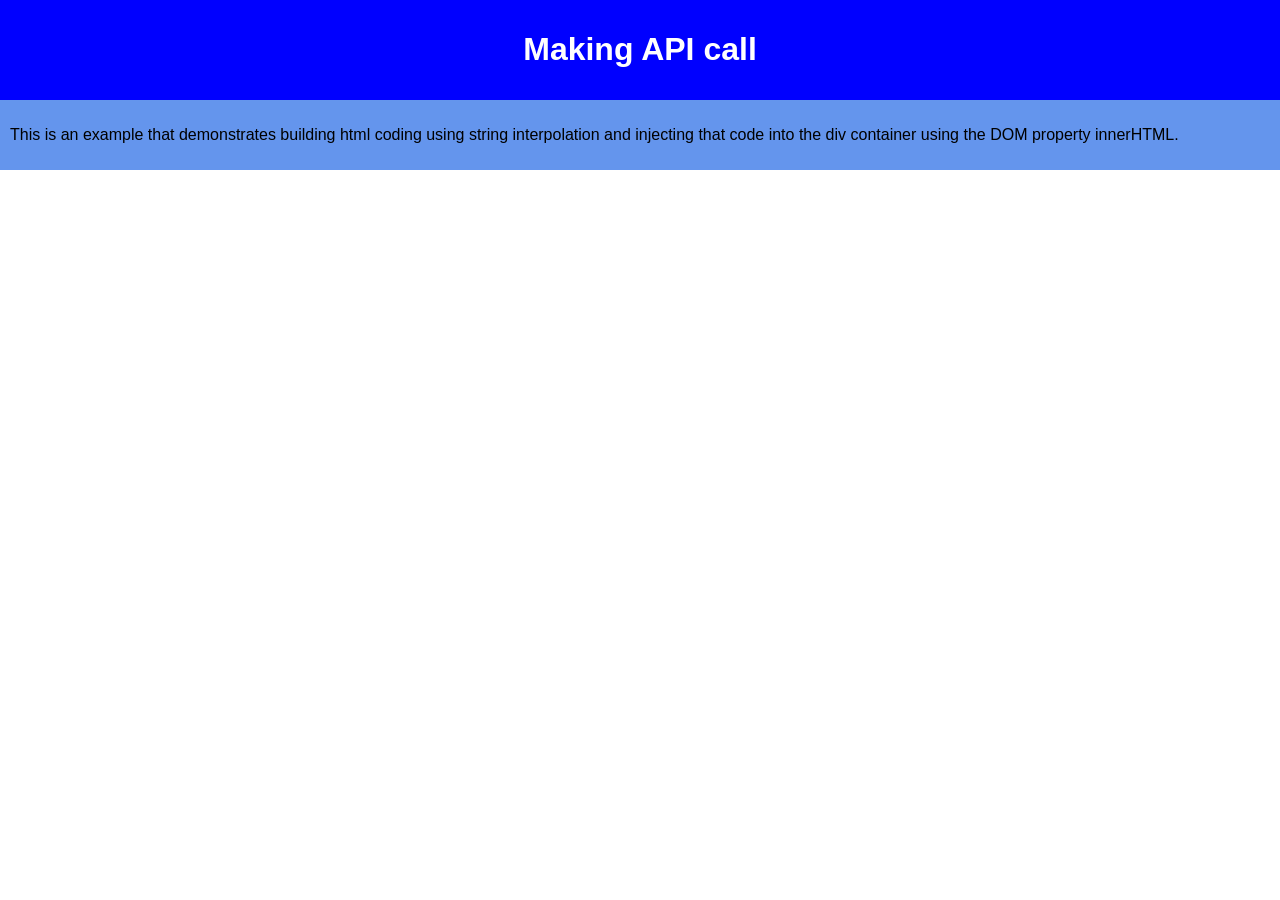
<file: Lesson-49-Classwork/index.html>
<!DOCTYPE html>
<html>
  <head>
    <meta charset="utf-8">
    <meta name="viewport" content="width=device-width">
    <title>repl.it</title>
    <link href="style.css" rel="stylesheet" type="text/css" />
    <!-- We need to import JQUERY Library to make the api call-->
    <script src="https://ajax.googleapis.com/ajax/libs/jquery/3.6.0/jquery.min.js"></script>

    <script src="script.js"></script>
   </head>
  <body id="body" onload="init()">
    <div id="banner" class="container center">
      <h1> Making API call  </h1>
    </div>
    <div class="container subbanner">
      <div>
        <p>This is an example that demonstrates building html coding using string interpolation and injecting that code into the div container using the DOM property innerHTML. 
        </p>
      </div>
    </div>
  <!-- Create a container to display results -->
  <div id='output'></div>
      
      
  </body>
</html>
</file>
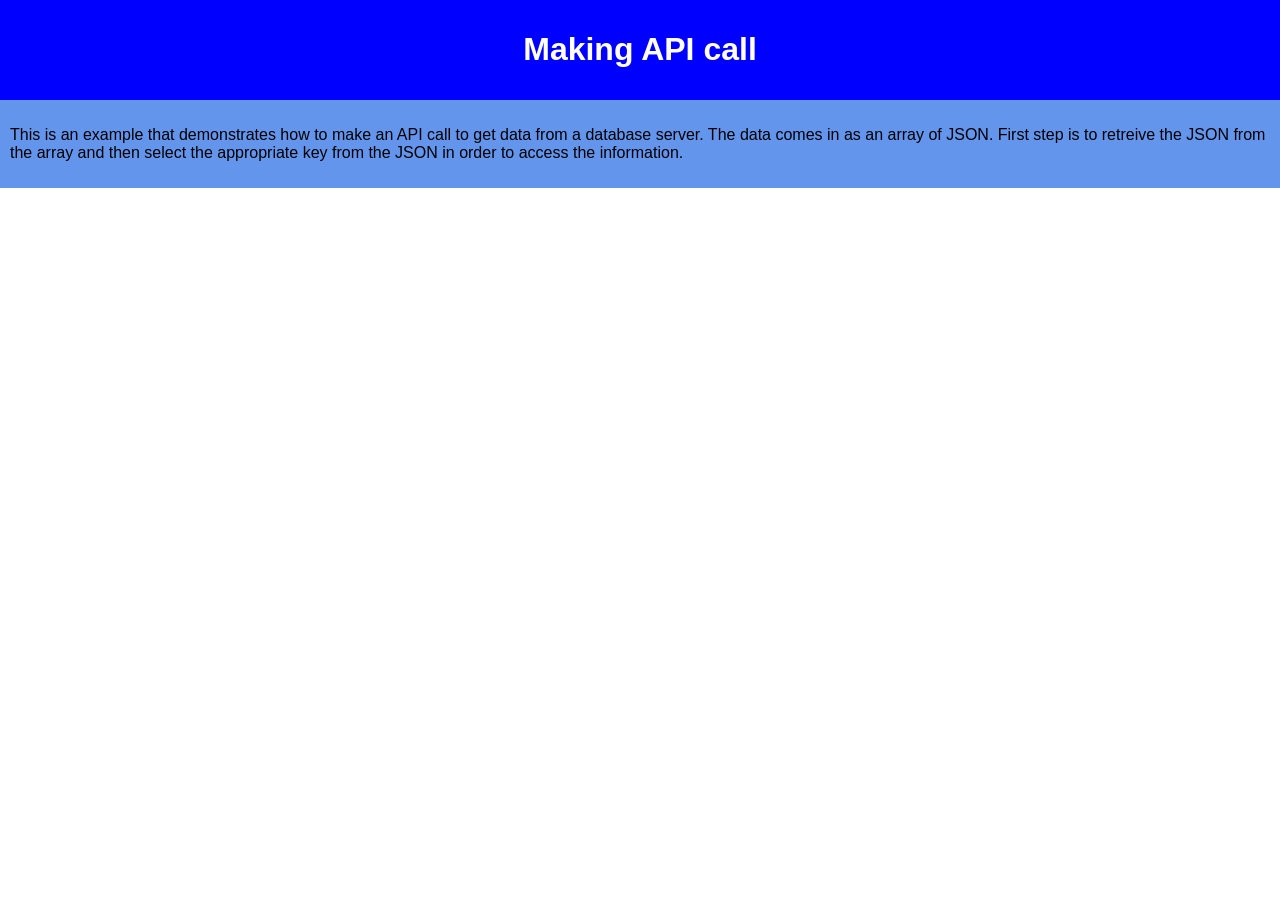
<file: Lesson48DiscussionSolution/index.html>
<!DOCTYPE html>
<html>
  <head>
    <meta charset="utf-8">
    <meta name="viewport" content="width=device-width">
    <title>repl.it</title>
    <link href="style.css" rel="stylesheet" type="text/css" />
    <!-- We need to import JQUERY Library to make the api call-->
    <script src="https://ajax.googleapis.com/ajax/libs/jquery/3.6.0/jquery.min.js"></script>

    <script src="script.js"></script>
   </head>
  <body id="body" onload="init()">
    <div id="banner" class="container center">
      <h1> Making API call  </h1>
    </div>
    <div class="container subbanner">
      <div>
        <p>This is an example that demonstrates how to make an API call to get data from a database server.  The data comes in as an array of JSON. First step is to retreive the JSON from the array and then select the appropriate key from the JSON in order to access the information. </p>
      </div>
    </div>
      
  </body>
</html>
</file>
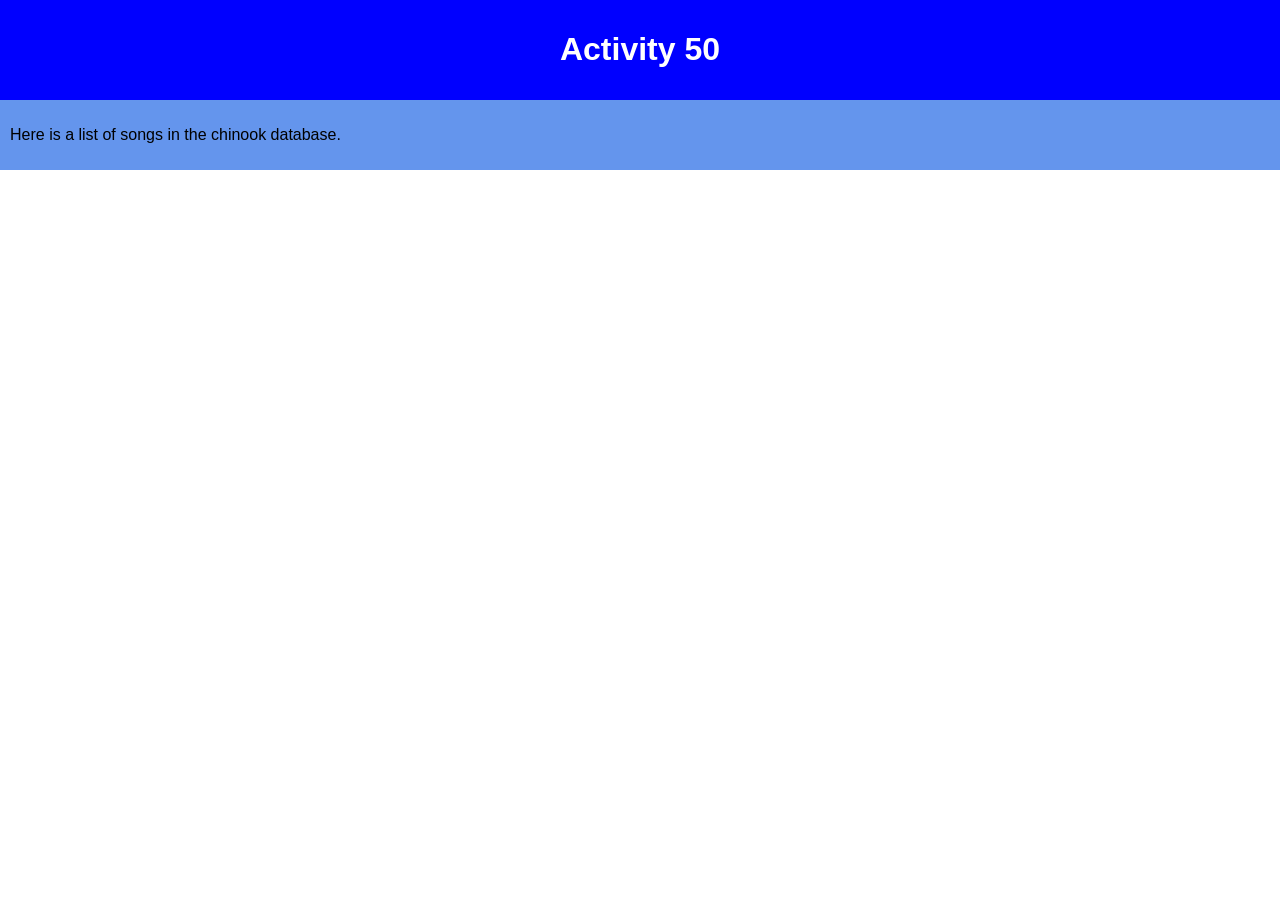
<file: Lesson50ActivityWebsite/index.html>
<!DOCTYPE html>
<html>
  <head>
    <meta charset="utf-8">
    <meta name="viewport" content="width=device-width">
    <title>repl.it</title>
    <link href="style.css" rel="stylesheet" type="text/css" />
    <!-- We need to import JQUERY Library to make the api call-->
    <script src="https://ajax.googleapis.com/ajax/libs/jquery/3.6.0/jquery.min.js"></script>

    <script src="script.js"></script>
   </head>
  <body id="body" onload="init()">
    <div id="banner" class="container center">
      <h1> Activity 50 </h1>
    </div>
    <div class="container subbanner">
      <div>
        <p> Here is a list of songs in the chinook database.
        </p>
      </div>
    </div>
  <!-- Create a container to display results -->
  <div id='output'></div>
  </body>
</html>
</file>
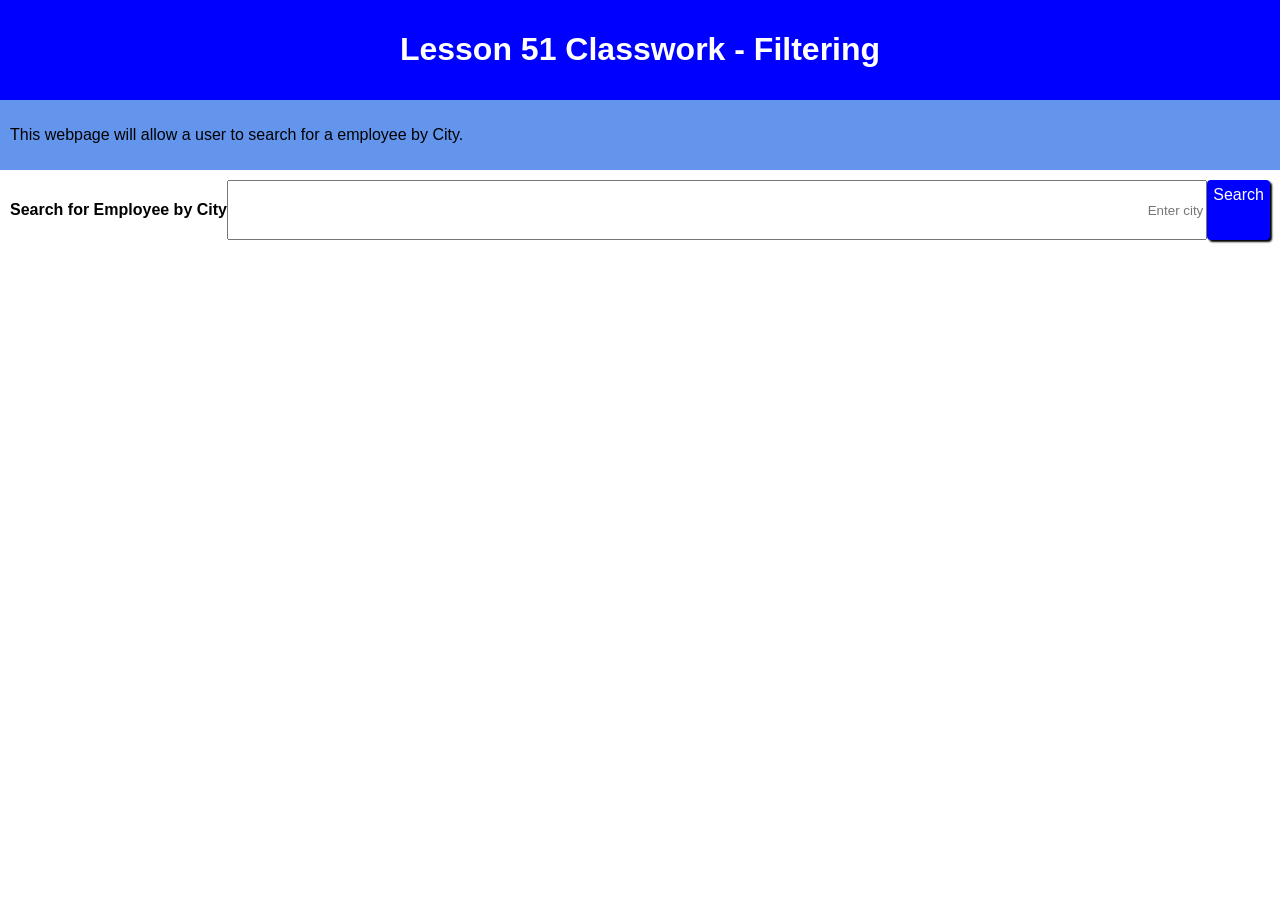
<file: Lesson51Classwork/index.html>
<!DOCTYPE html>
<html>
  <head>
    <meta charset="utf-8">
    <meta name="viewport" content="width=device-width">
    <title>repl.it</title>
    <link href="style.css" rel="stylesheet" type="text/css" />
    <!-- We need to import JQUERY Library to make the api call-->
    <script src="https://ajax.googleapis.com/ajax/libs/jquery/3.6.0/jquery.min.js"></script>

    <script src="script.js"></script>
   </head>
  <body id="body" onload="init()">
    <div id="banner" class="container center">
      <h1> Lesson 51 Classwork - Filtering  </h1>
    </div>
    <div class="container subbanner">
      <div>
        <p>This webpage will allow a user to search for a employee by City.
        </p>
      </div>
    </div>

    <!-- Add the filter container add: textbox, button add CSS-->
    <div class="container filter">
        <h4> Search for Employee by City </h4>
<!--
        Problem 1:
        Add an ID and a placeholder for the textbox
-->
        <input style="flex:2;text-align:right;" type="text" id="city" placeholder="Enter city" >       
<!-- > &nbsp;  
        Problem 2:
        Add a event handler function "filter()", which will be 
        called when the user clicks on the button. You will then 
        need to write the function.
-->
        <a class="button" onclick="filter()"> Search </a><br>
    </div>

  <!-- Create a container to display results -->
  <div id='output'></div>
      
      
  </body>
</html>
</file>
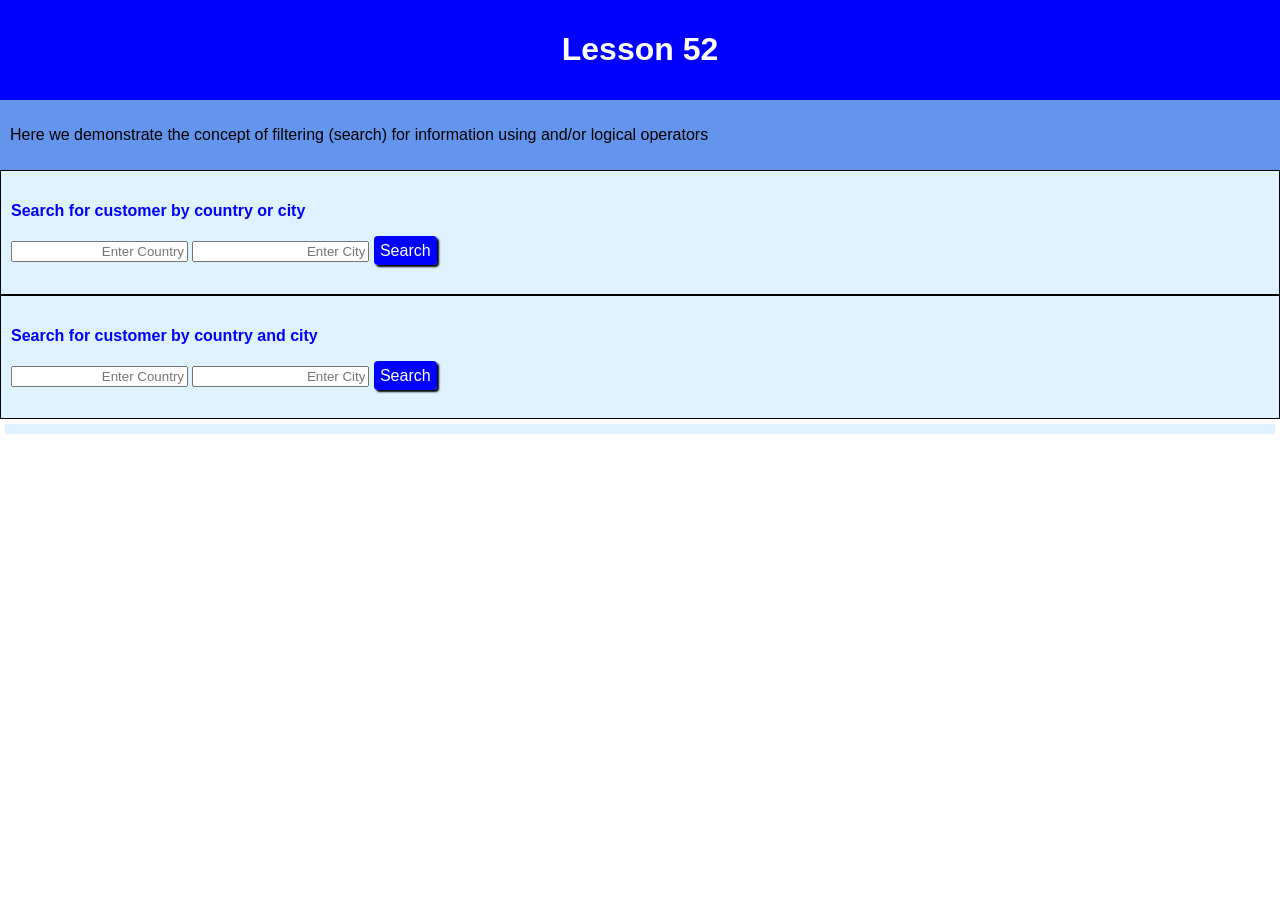
<file: Lesson52DiscussionSolution/index.html>
<!DOCTYPE html>
<html>
  <head>
    <meta charset="utf-8">
    <meta name="viewport" content="width=device-width">
    <title>repl.it</title>
    <link href="style.css" rel="stylesheet" type="text/css" />
    <!-- We need to import JQUERY Library to make the api call-->
    <script src="https://ajax.googleapis.com/ajax/libs/jquery/3.6.0/jquery.min.js"></script>

    <script src="script.js"></script>
   </head>
  <body id="body" onload="init()">
    <div id="banner" class="container center">
      <h1> Lesson 52 </h1>
    </div>
    <div class="container subbanner">
      <div>
        <p> Here we demonstrate the concept of filtering (search) for information using and/or logical operators
        </p>
      </div>
    </div>
    
    
    <div class="container filter">
      <div>
        <h4> Search for customer by country or city </h4>
        <input style="flex:2;text-align:right;" type="text" id="country1" placeholder="Enter Country" >         
        <input style="flex:2;text-align:right;" type="text" id="city1" placeholder="Enter City" >         
        <a class="button" onclick="filter1()"> Search </a><br>
        <h4 id="count"></h4>
      </div>
    </div>
    
    <div class="container filter">
      <div>
        <h4> Search for customer by country and city</h4>
        <input style="flex:2;text-align:right;" type="text" id="country2" placeholder="Enter Country" >        
        <input style="flex:2;text-align:right;" type="text" id="city2" placeholder="Enter City" >        
        <a class="button" onclick="filter2()"> Search </a><br>
        <h4 id="count"></h4>
      </div>
    </div>
    
  <!-- Create a container to display results -->
  <div id='output'></div>
      
      
  </body>
</html>
</file>
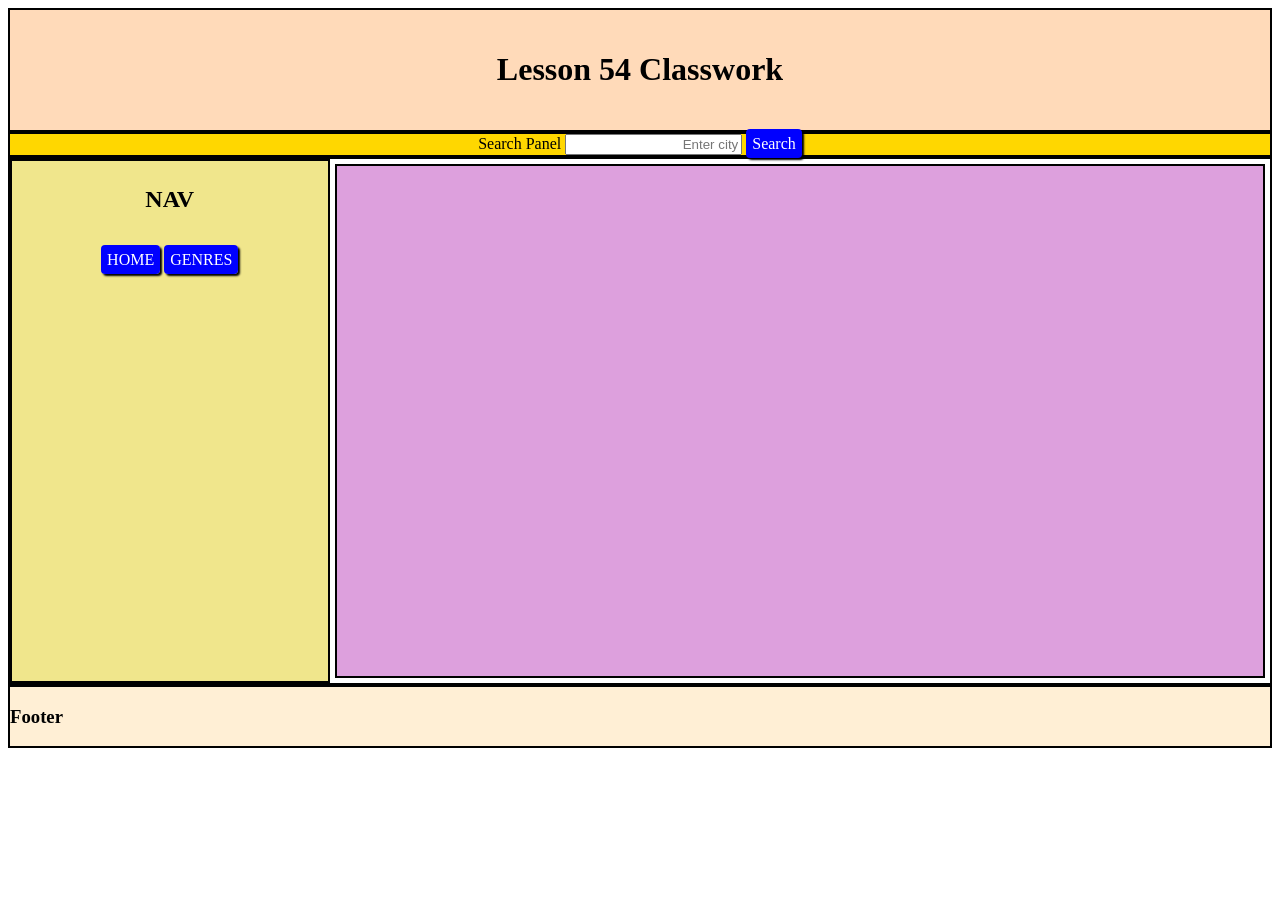
<file: Lesson54Classwork/index.html>
<!DOCTYPE html>
<html>
  <head>
    <title>repl.it</title>
    <link href="style.css" rel="stylesheet" type="text/css" />
    <script src="https://ajax.googleapis.com/ajax/libs/jquery/3.6.0/jquery.min.js"></script>

    <script src="script.js"></script>
  </head>
  <body onload="init()">
    <div >
      <!--  Header or Banner -->
      <div id="header">
        <h1> Lesson 54 Classwork </h1>
      </div>
      
      <div class='searchpanel'>
          Search Panel
          <input style="flex:2;text-align:right;" type="text" 
                id="city" placeholder="Enter city" >        
              <a class="button" onclick="filter()"> Search </a><br>

      </div>

      <div class="container">
        <!--  nav bar -->
        <nav id='nav'>
          <H2>NAV</H2><br> 
          <a href="index.html" class="button">HOME</a>   
          <a href="genres.html" class="button">GENRES</a>
        </nav>
        
        <div id='mainpanel' class="container card">
          <div id='output'> </div>
        </div>
      </div>
    </div>

      <div id='foot'>
        <h3> Footer </h3>
      </div>

    </div>
    
  </body>
</html>
</file>
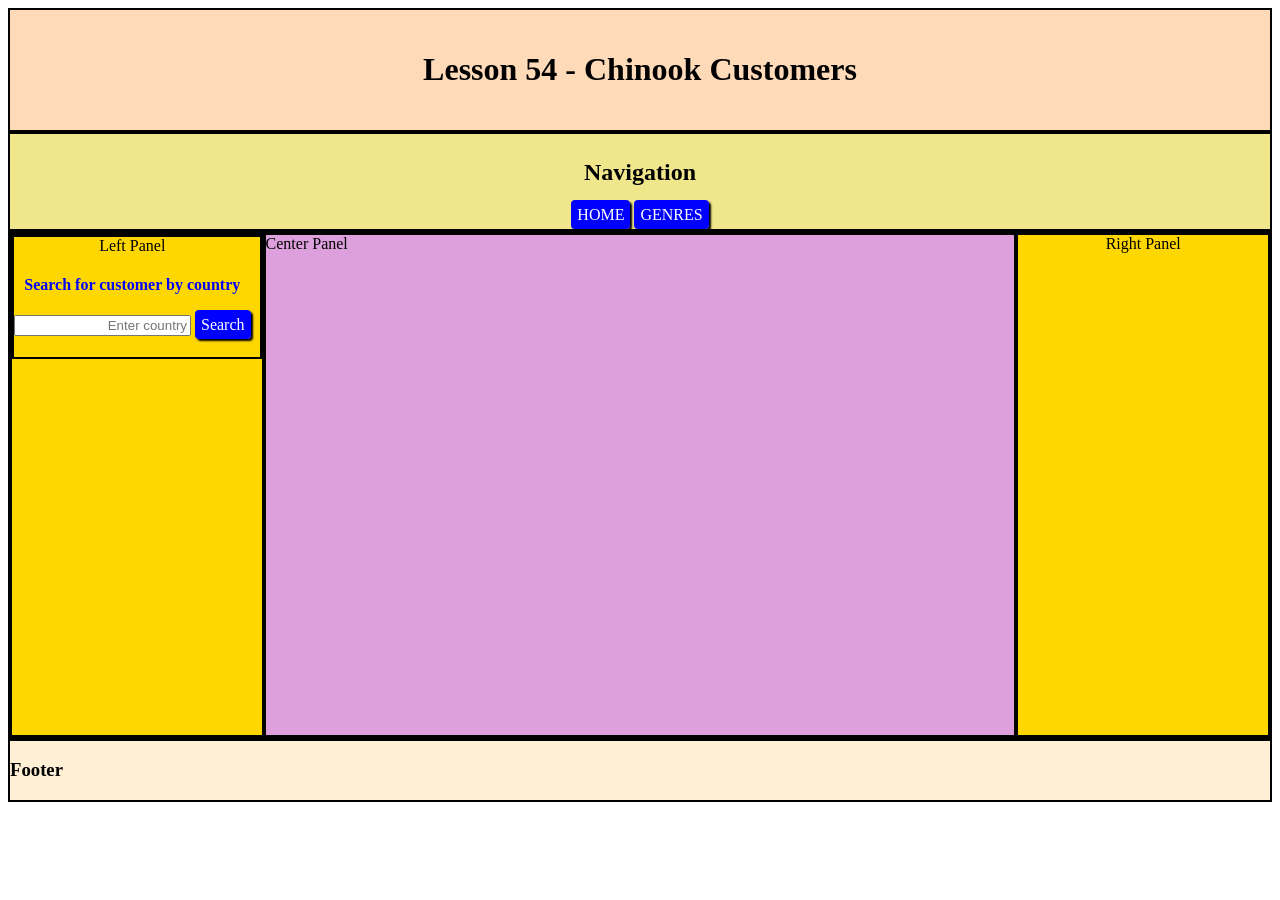
<file: Lesson54DiscussionSolution/index.html>
<!DOCTYPE html>
<html>
  <head>
    <title>repl.it</title>
    <link href="style.css" rel="stylesheet" type="text/css" />

    <!-- import the script.js file -->
    <!-- We need to import JQUERY Library to make the api call-->
    
    <script src="https://ajax.googleapis.com/ajax/libs/jquery/3.6.0/jquery.min.js"></script>
    <script src="script.js"></script>

  </head>
  
  <!-- Call the int function when website loads -->
  <body onload="init()">
    <div>
      <!--  Header or Banner -->
      <div id="header">
        <h1> Lesson 54 - Chinook Customers </h1>
      </div>
      <!--  nav bar -->
      <nav id='nav'>
        <h2>Navigation</h2>
            <a href="index.html" class="button">HOME</a>   
            <a href="genres.html" class="button">GENRES</a>
      </nav>
      
      <div class="container">
        
        <div class='panel'>
          <div class="container filter">
            <div>
          
                   Left Panel
              <h4> Search for customer by country
              </h4>
              <input style="flex:2;text-align:right;" type="text" 
                id="country" placeholder="Enter country" >        
              <a class="button" onclick="filter()"> Search </a><br>
              <h4 id="count"></h4>
            </div>
          </div>
        </div>
        
        <div id='centerpanel' class='container'>
          Center Panel
        </div>
        
        <div class='panel'>
          Right Panel
        </div>
        
      </div>

      <div id='foot'>
        <h3> Footer </h3>
      </div>

    </div>
    
  </body>
</html>
</file>
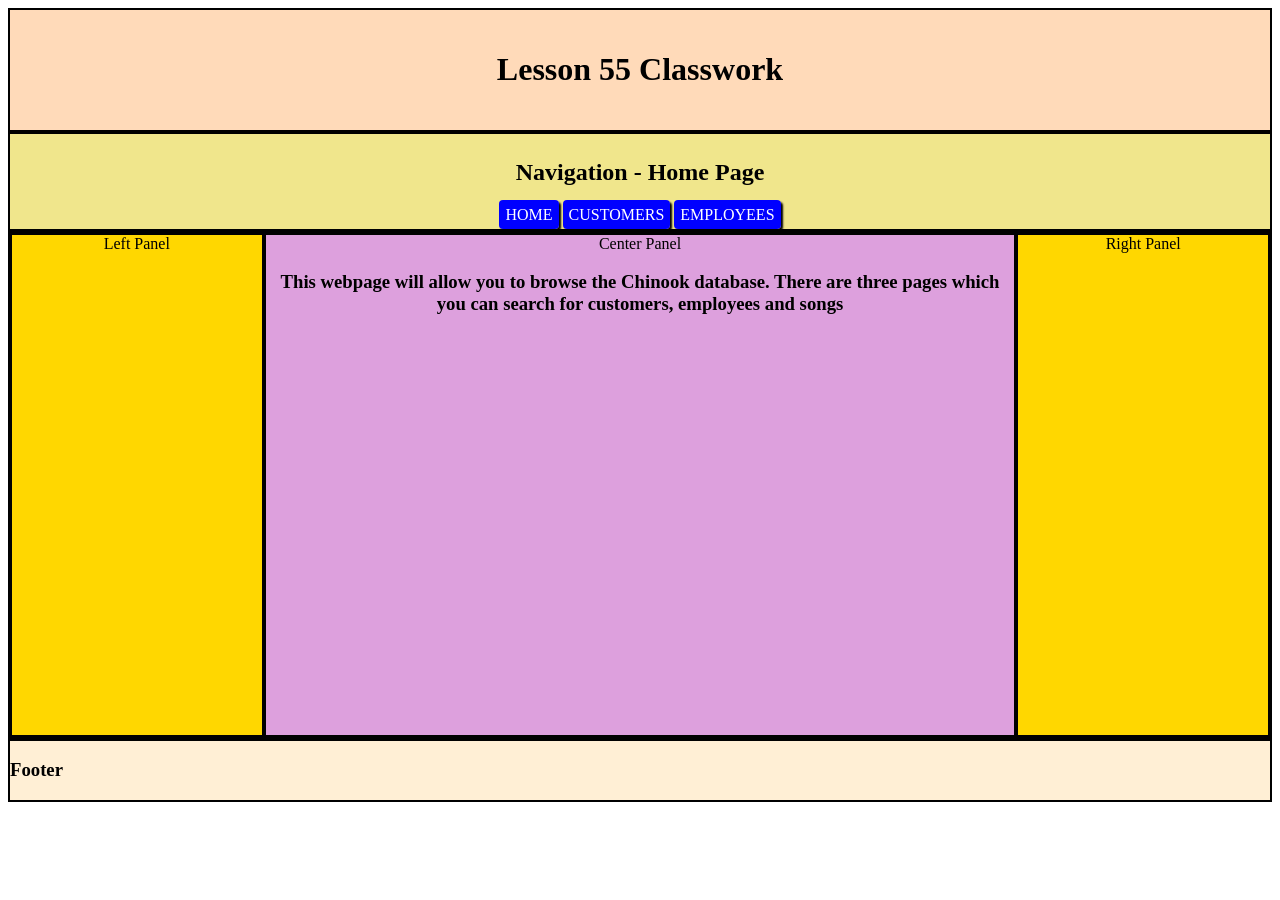
<file: Lesson56Classwork/index.html>
<!DOCTYPE html>
<html>
  <head>
    <title>repl.it</title>
    <link href="style.css" rel="stylesheet" type="text/css" />

    <!-- import the script.js file -->
    <!-- We need to import JQUERY Library to make the api call-->
    
    <link href="components.css" rel="stylesheet" type="text/css" />
    <script src="components.js"></script>
    <script src="https://ajax.googleapis.com/ajax/libs/jquery/3.6.0/jquery.min.js"></script>
    <script src="script.js"></script>

  </head>
  
  <!-- Call the int function when website loads -->
  <body>
    <div>
      <!--  Header or Banner -->
      <div id="header">
        <h1> Lesson 55 Classwork</h1>
      </div>
      <!--  nav bar -->
      <nav id='nav'>
        <h2>Navigation - Home Page</h2>
            <a href="index.html" class="button">HOME</a>   
            <a href="customers.html" class="button">CUSTOMERS</a> 
            <a href="employees.html" class="button">EMPLOYEES</a>

      </nav>
      
      <div class="container">
        
        <div class='panel'>
                   Left Panel
        </div>
        
        <div id='centerpanel' >
          Center Panel

          <h3>
            This webpage will allow you to browse the Chinook database.  There are three pages which you can search for customers, employees and songs
          </h3>
        </div>
        
        <div class='panel'>
          Right Panel
        </div>
        
      </div>

      <div id='foot'>
        <h3> Footer </h3>
      </div>

    </div>
    
  </body>
</html>
</file>
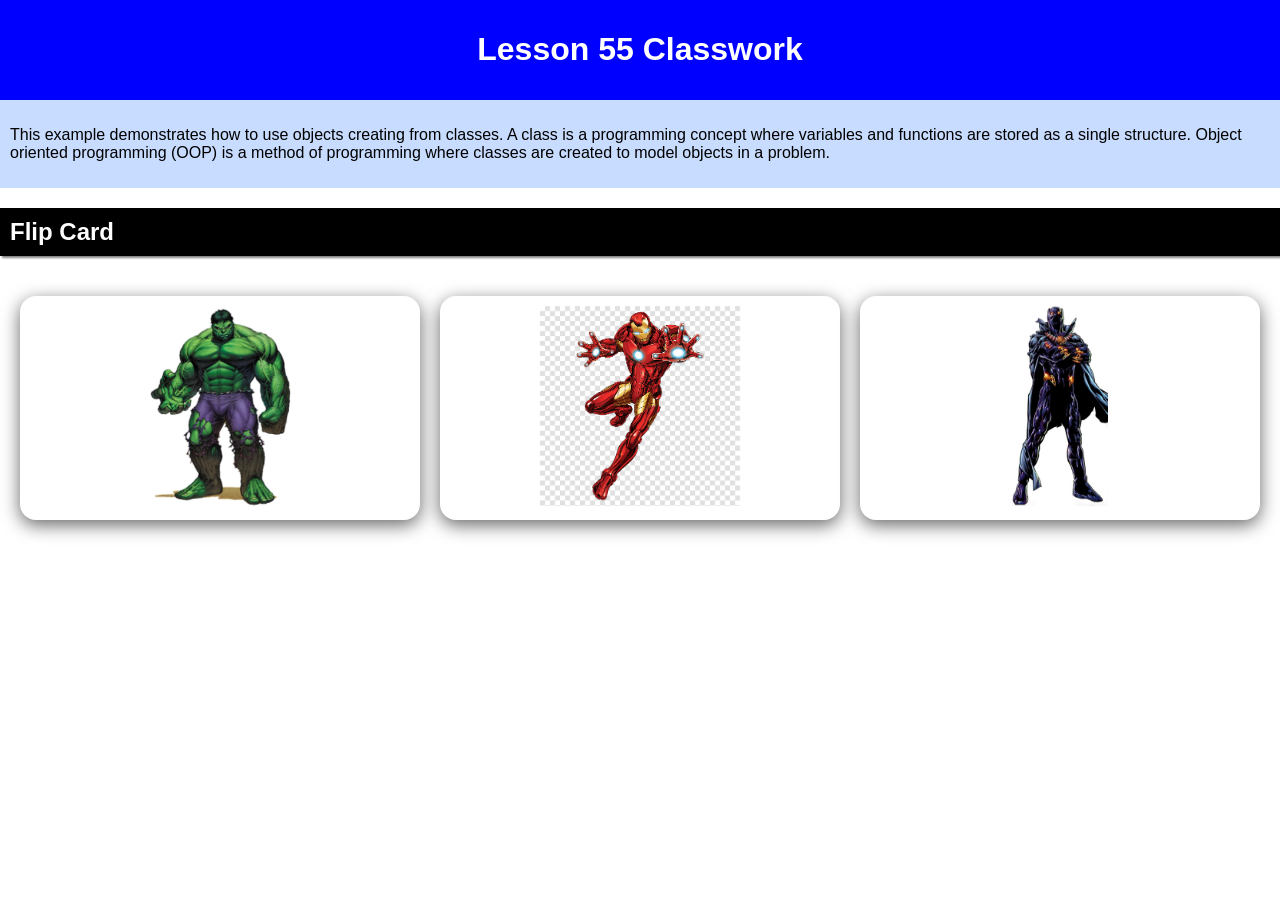
<file: Lesson56DiscussionSolution/index.html>
<!DOCTYPE html>
<html>
  <head>
    <meta charset="utf-8">
    <meta name="viewport" content="width=device-width">
    <title>replit</title>
    <link href="style.css" rel="stylesheet" type="text/css" />
    <link href="components.css" rel="stylesheet" type="text/css" />
    <script src="components.js"></script>
    <script src="script.js"></script>
  </head>
  <body>
    <div id="banner" class="container center">
      <div style="text-align:center">
          <h1> Lesson 55 Classwork </h1>
      </div>
    </div>
    <div class="container subbanner">
      <div>
        <p>This example demonstrates how to use objects creating from classes.  A class is a programming concept where variables and functions are stored as a single structure.  Object oriented programming (OOP) is a method of programming where classes are created to model objects in a problem.</p>
       </div>
    </div>

    <!-- A container for flip cards -->
    <h2> Flip Card </h2>
    <div id="flipcard_output" class="container"></div>


  </body>
</html>
</file>
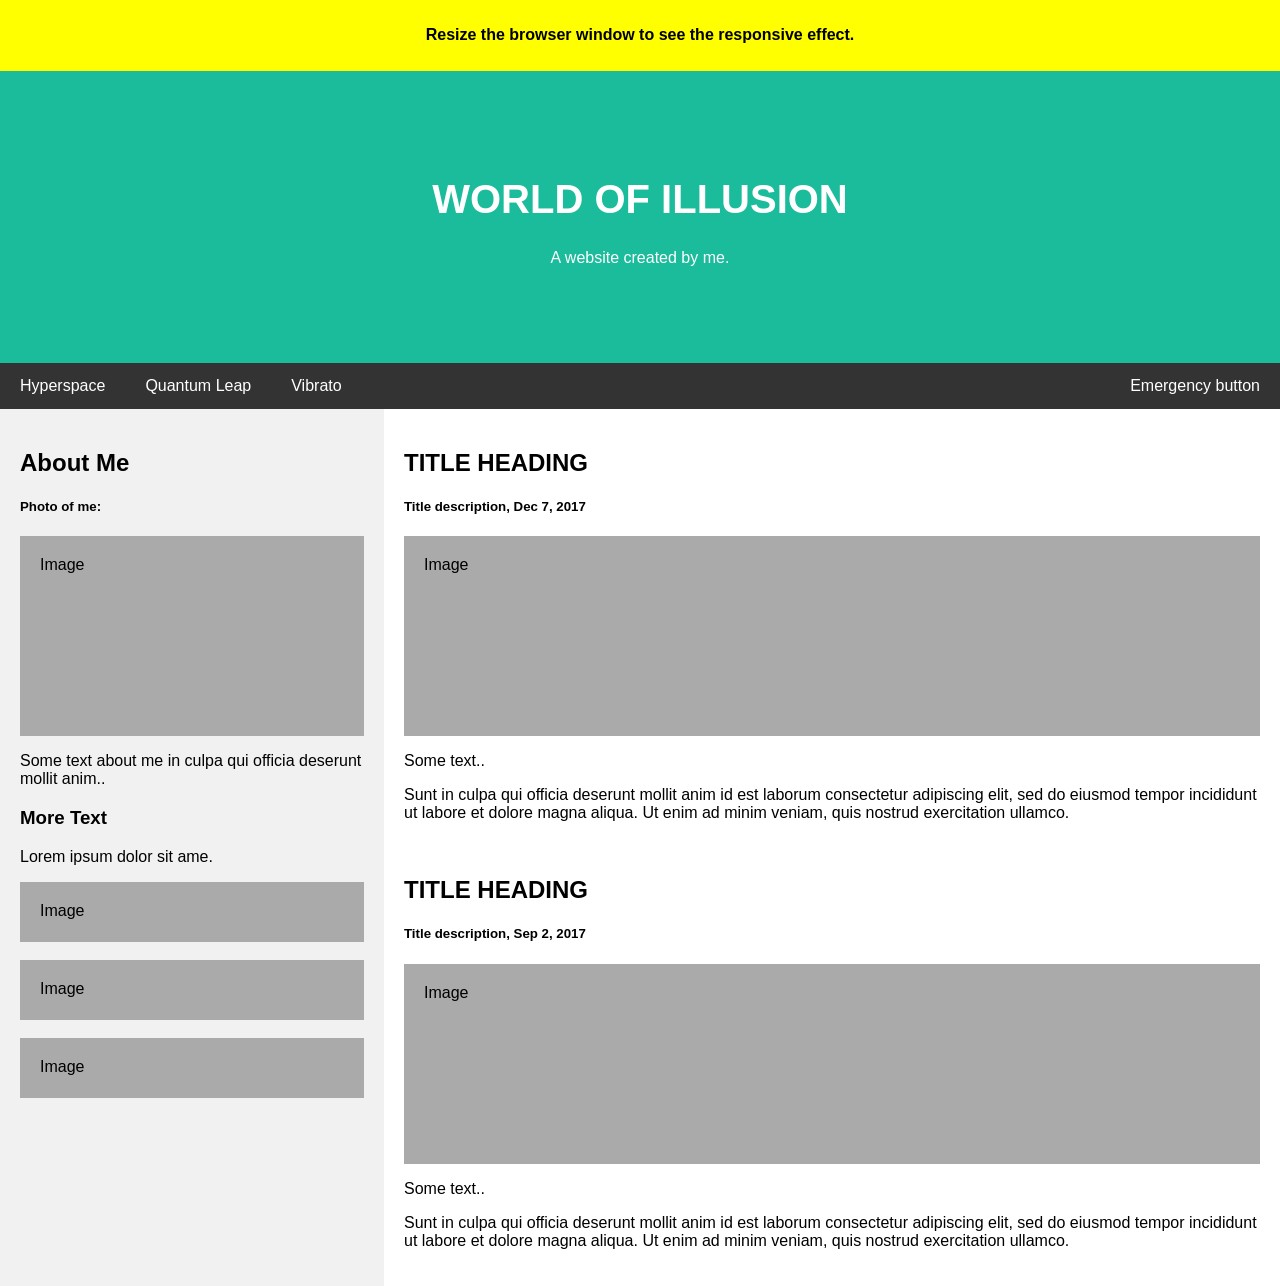
<file: Lesson46DiscussionSolutions/index2.html>
<!DOCTYPE html>
<html lang="en">
<head>
<title>Page Title</title>
<meta charset="UTF-8">
<meta name="viewport" content="width=device-width, initial-scale=1">
<style>
* {
  box-sizing: border-box;
}

body {
  font-family: Arial, Helvetica, sans-serif;
  margin: 0;
}

/* Style the header */
.header {
  padding: 80px;
  text-align: center;
  background: #1abc9c;
  color: white;
}

/* Increase the font size of the h1 element */
.header h1 {
  font-size: 40px;
}

/* Style the top navigation bar */
.navbar {
  overflow: hidden;
  background-color: #333;
}

/* Style the navigation bar links */
.navbar a {
  float: left;
  display: block;
  color: white;
  text-align: center;
  padding: 14px 20px;
  text-decoration: none;
}

/* Right-aligned link */
.navbar a.right {
  float: right;
}

/* Change color on hover */
.navbar a:hover {
  background-color: #ddd;
  color: black;
}

/* Column container */
.row {  
  display: flex;
  flex-wrap: wrap;
}

/* Create two unequal columns that sits next to each other */
/* Sidebar/left column */
.side {
  flex: 30%;
  background-color: #f1f1f1;
  padding: 20px;
}

/* Main column */
.main {   
  flex: 70%;
  background-color: white;
  padding: 20px;
}

/* Fake image, just for this example */
.fakeimg {
  background-color: #aaa;
  width: 100%;
  padding: 20px;
}

/* Responsive layout - when the screen is less than 700px wide, make the two columns stack on top of each other instead of next to each other */
@media screen and (max-width: 700px) {
  .row {   
    flex-direction: column;
  }
}

/* Responsive layout - when the screen is less than 400px wide, make the navigation links stack on top of each other instead of next to each other */
@media screen and (max-width: 400px) {
  .navbar a {
    float: none;
    width:100%;
  }
}
</style>
</head>
<body>

<div style="background:yellow;padding:5px">
  <h4 style="text-align:center">Resize the browser window to see the responsive effect.</h4>
</div>

<div class="header">
  <h1>WORLD OF ILLUSION</h1>
  <p>A website created by me.</p>
</div>

<div class="navbar">
  <a href="#">Hyperspace</a>
  <a href="#">Quantum Leap</a>
  <a href="#">Vibrato</a>
  <a href="#" class="right">Emergency button</a>
</div>

<div class="row">
  <div class="side">
    <h2>About Me</h2>
    <h5>Photo of me:</h5>
    <div class="fakeimg" style="height:200px;">Image</div>
    <p>Some text about me in culpa qui officia deserunt mollit anim..</p>
    <h3>More Text</h3>
    <p>Lorem ipsum dolor sit ame.</p>
    <div class="fakeimg" style="height:60px;">Image</div><br>
    <div class="fakeimg" style="height:60px;">Image</div><br>
    <div class="fakeimg" style="height:60px;">Image</div>
  </div>
  <div class="main">
    <h2>TITLE HEADING</h2>
    <h5>Title description, Dec 7, 2017</h5>
    <div class="fakeimg" style="height:200px;">Image</div>
    <p>Some text..</p>
    <p>Sunt in culpa qui officia deserunt mollit anim id est laborum consectetur adipiscing elit, sed do eiusmod tempor incididunt ut labore et dolore magna aliqua. Ut enim ad minim veniam, quis nostrud exercitation ullamco.</p>
    <br>
    <h2>TITLE HEADING</h2>
    <h5>Title description, Sep 2, 2017</h5>
    <div class="fakeimg" style="height:200px;">Image</div>
    <p>Some text..</p>
    <p>Sunt in culpa qui officia deserunt mollit anim id est laborum consectetur adipiscing elit, sed do eiusmod tempor incididunt ut labore et dolore magna aliqua. Ut enim ad minim veniam, quis nostrud exercitation ullamco.</p>
  </div>
</div>

</body>
</html>
</file>
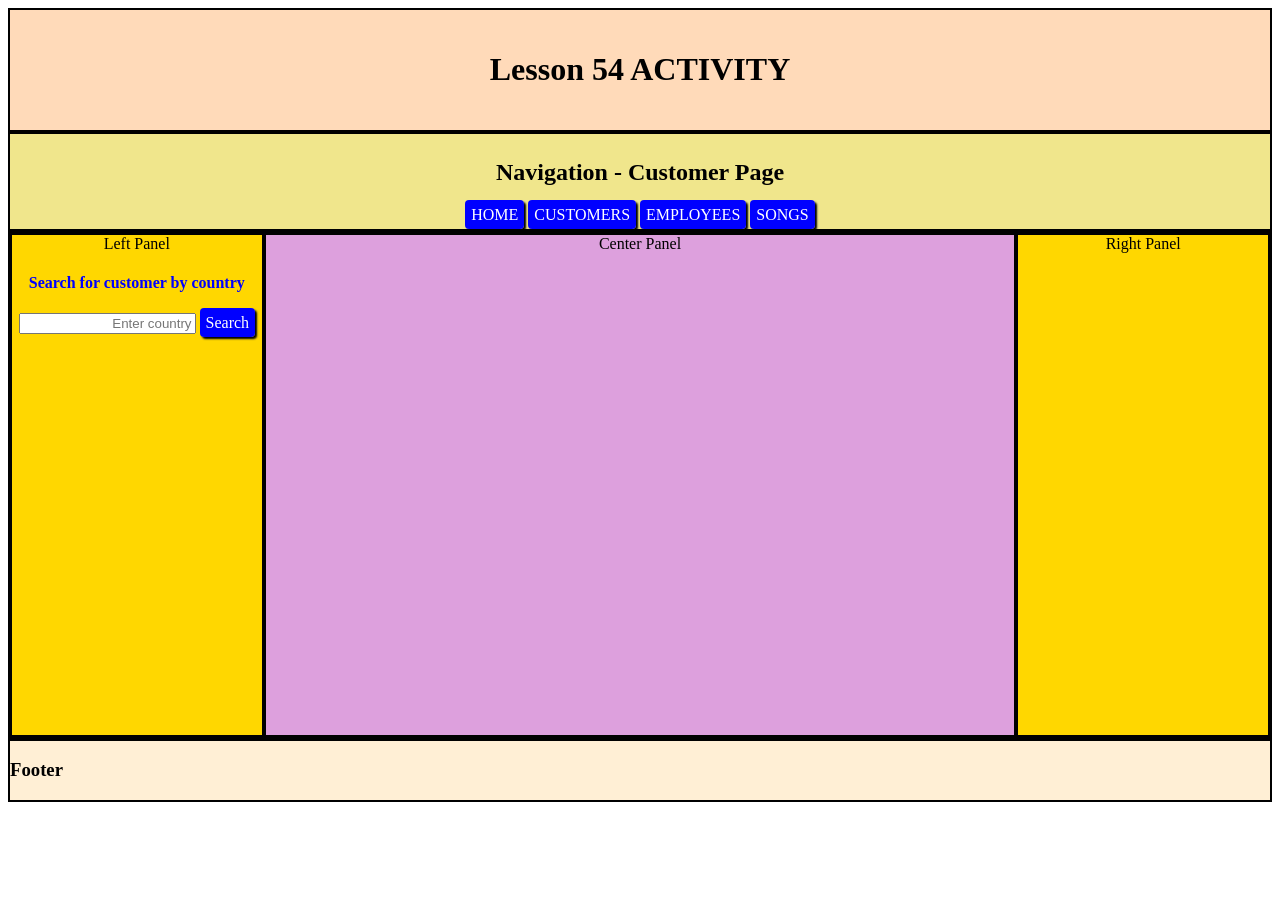
<file: Lesson54Activity/customers.html>
<!DOCTYPE html>
<html>
  <head>
    <title>repl.it</title>
    <link href="style.css" rel="stylesheet" type="text/css" />

    <!-- import the script.js file -->
    <!-- We need to import JQUERY Library to make the api call-->
    
    <script src="https://ajax.googleapis.com/ajax/libs/jquery/3.6.0/jquery.min.js"></script>
    <script src="script1.js"></script>

  </head>
  
  <!-- Call the int function when website loads -->
  <body onload="init()">
    <div>
      <!--  Header or Banner -->
      <div id="header">
        <h1> Lesson 54 ACTIVITY </h1>
      </div>
      <!--  nav bar -->
      <nav id='nav'>
        <h2>Navigation - Customer Page</h2>
            <a href="index.html" class="button">HOME</a>   
            <a href="customers.html" class="button">CUSTOMERS</a>
            <a href="employees.html" class="button">EMPLOYEES</a>
            <a href="song.html" class="button">SONGS</a>
      </nav>
      
      <div class="container">
        
        <div class='panel'>
          <div class="filter">
            <div>
                   Left Panel
                   <h4>Search for customer by country</h4>
                   <input style="flex:2;text-align:right;" type="text" id="country" placeholder="Enter country" >        
              <a class="button" onclick="filter()"> Search </a>
              <br>
            </div>
          </div>
        </div>
        
        <div id='centerpanel'>
          Center Panel
          <div id="output"></div>
        </div>
        
        <div class='panel'>
          Right Panel
        </div>
        
      </div>

      <div id='foot'>
        <h3> Footer </h3>
      </div>

    </div>
  </body>
</html>
</file>
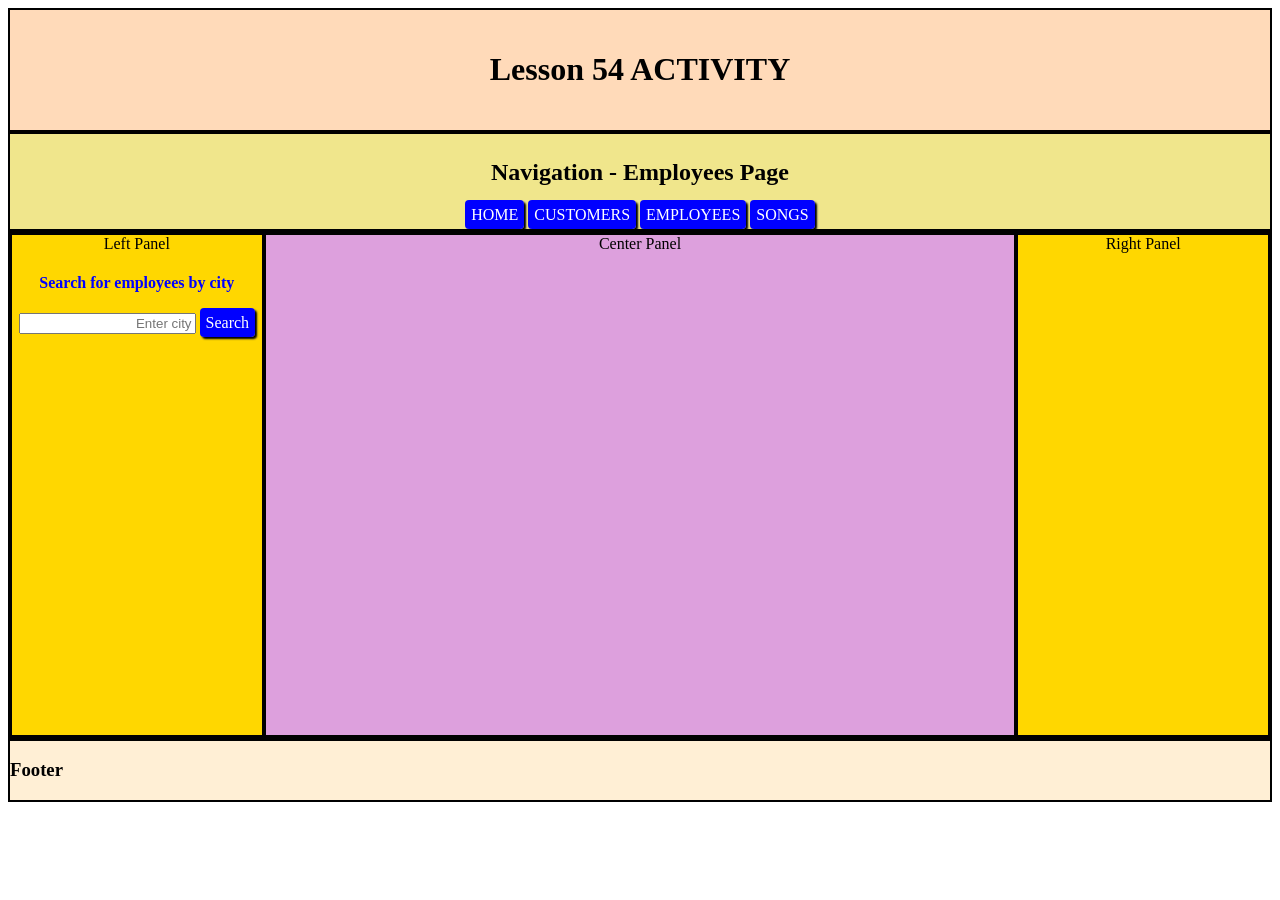
<file: Lesson54Activity/employees.html>
<!DOCTYPE html>
<html>
  <head>
    <title>repl.it</title>
    <link href="style.css" rel="stylesheet" type="text/css" />

    <!-- import the script.js file -->
    <!-- We need to import JQUERY Library to make the api call-->
    
    <script src="https://ajax.googleapis.com/ajax/libs/jquery/3.6.0/jquery.min.js"></script>
    <script src="script2.js"></script>

  </head>
  
  <!-- Call the int function when website loads -->
  <body onload="init()">
    <div>
      <!--  Header or Banner -->
      <div id="header">
        <h1> Lesson 54 ACTIVITY </h1>
      </div>
      <!--  nav bar -->
      <nav id='nav'>
        <h2>Navigation - Employees Page</h2>
            <a href="index.html" class="button">HOME</a>   
            <a href="customers.html" class="button">CUSTOMERS</a>
            <a href="employees.html" class="button">EMPLOYEES</a>
            <a href="song.html" class="button">SONGS</a>
      </nav>
      
      <div class="container">
        
        <div class='panel'>
          <div class="filter">
            <div>
                   Left Panel
                   <h4>Search for employees by city</h4>
                   <input style="flex:2;text-align:right;" type="text" id="city" placeholder="Enter city" >        
              <a class="button" onclick="filter()"> Search </a>
              <br>
            </div>
          </div>
        </div>
        
        <div id='centerpanel'>
          Center Panel
          <div id="output"></div>
        </div>
        
        <div class='panel'>
          Right Panel
        </div>
        
      </div>

      <div id='foot'>
        <h3> Footer </h3>
      </div>

    </div>
  </body>
</html>
</file>
<file: Lesson-49-Classwork/style.css>
html,body{
  margin:0 auto;
  font-family:Arial;
}
.container{
  display:flex;
  padding:10px;
}
.center{
  justify-content:center;
  align-items:center;
}

nav{
  background-color:cornflowerblue;
}
nav a{
  color:black;
  padding:10px;
  flex:1;
  text-decoration:none;
  text-align:center;
}
nav a:hover{
  color:white;
}
.subbanner{
  background-color:cornflowerblue;
}
#banner{
  background-color:blue;
  color:white;
}
#footer{
  background-color:cornflowerblue;
  color:white;
  /*position:fixed;*/
  left: 0;
  right: 0;
  bottom:0px;
}
 
.card{
  flex:1;
  margin:10px;
  padding:10px;
  border:1px solid gray;
  text-align:center;
}

.highlight{
  font-style:italic;
  color:blue;
}
.heading{
  font-weight:bold;
}
.card a{
  text-decoration:none;
  background-color:blue;
  color:white;
  border-radius:4px;
  padding:6px;
  box-shadow:2px 2px 2px black;
}
.card a:hover{
  background-color:cornflowerblue;
}
#panel{
  flex:1;
}
.fitted{
  max-width:200px;
  min-width:200px;
}
.card img{
  width:90%;
}
#output{
  flex-wrap:wrap;
}
</file>
<file: Lesson48DiscussionSolution/style.css>
html,body{
  margin:0 auto;
  font-family:Arial;
}
.container{
  display:flex;
  padding:10px;
}
.center{
  justify-content:center;
  align-items:center;
}

nav{
  background-color:cornflowerblue;
}
nav a{
  color:black;
  padding:10px;
  flex:1;
  text-decoration:none;
  text-align:center;
}
nav a:hover{
  color:white;
}
.subbanner{
  background-color:cornflowerblue;
}
#banner{
  background-color:blue;
  color:white;
}
#footer{
  background-color:cornflowerblue;
  color:white;
  /*position:fixed;*/
  left: 0;
  right: 0;
  bottom:0px;
}
 
.card{
  flex:1;
  margin:10px;
  padding:10px;
  border:1px solid gray;
  text-align:center;
}

.highlight{
  font-style:italic;
  color:blue;
}
.heading{
  font-weight:bold;
}
.card a{
  text-decoration:none;
  background-color:blue;
  color:white;
  border-radius:4px;
  padding:6px;
  box-shadow:2px 2px 2px black;
}
.card a:hover{
  background-color:cornflowerblue;
}
#panel{
  flex:1;
}
.fitted{
  max-width:200px;
  min-width:200px;
}
.card img{
  width:90%;
}
#output{
  flex-wrap:wrap;
}
</file>
<file: Lesson50ActivityWebsite/style.css>
html,body{
  margin:0 auto;
  font-family:Arial;
}
.container{
  display:flex;
  padding:10px;
}
.center{
  justify-content:center;
  align-items:center;
}

nav{
  background-color:cornflowerblue;
}
nav a{
  color:black;
  padding:10px;
  flex:1;
  text-decoration:none;
  text-align:center;
}
nav a:hover{
  color:white;
}
.subbanner{
  background-color:cornflowerblue;
}
#banner{
  background-color:blue;
  color:white;
}
#footer{
  background-color:cornflowerblue;
  color:white;
  /*position:fixed;*/
  left: 0;
  right: 0;
  bottom:0px;
}
 

.highlight{
  font-style:italic;
  color:blue;
}
.heading{
  font-weight:bold;
}
.card a{
  text-decoration:none;
  background-color:blue;
  color:white;
  border-radius:4px;
  padding:6px;
  box-shadow:2px 2px 2px black;
}
.card a:hover{
  background-color:cornflowerblue;
}
#panel{
  flex:1;
}

.card img{
  width:90%;
}
.filter{
  display:flex;
  background-color: #dff2ff;
  border:1px solid black;
  
}
#output{
  display:flex;
  flex-wrap: wrap;
  justify-content: space-around;
  align-items: center;
  margin:5px;
  padding:5px;
}
.card{
  width:450px;
  margin:5px;
  padding:5px;
  border:3px solid black;
  text-align:center;
  background-color: rgb(200, 230, 241);
}
.card div{
  font-size:15px;
  color: black;
  text-decoration: underline;
  font-weight: bold;
  font-style: italic;
}
.card p{
  font-size:15px;
  color: black;
  font-style:italic;
}
</file>
<file: Lesson51Classwork/style.css>
html,body{
  margin:0 auto;
  font-family:Arial;
}
.container{
  display:flex;
  padding:10px;
}
.center{
  justify-content:center;
  align-items:center;
}

nav{
  background-color:cornflowerblue;
}
nav a{
  color:black;
  padding:10px;
  flex:1;
  text-decoration:none;
  text-align:center;
}
nav a:hover{
  color:white;
}
.subbanner{
  background-color:cornflowerblue;
}
#banner{
  background-color:blue;
  color:white;
}
#footer{
  background-color:cornflowerblue;
  color:white;
  /*position:fixed;*/
  left: 0;
  right: 0;
  bottom:0px;
}
 

.highlight{
  font-style:italic;
  color:blue;
}
.heading{
  font-weight:bold;
}
.card a{
  text-decoration:none;
  background-color:blue;
  color:white;
  border-radius:4px;
  padding:6px;
  box-shadow:2px 2px 2px black;
}
.card a:hover{
  background-color:cornflowerblue;
}
#panel{
  flex:1;
}
.fitted{
  max-width:200px;
  min-width:200px;
}
.card img{
  width:90%;
}
#output{
  display:flex;
  flex-wrap: wrap;
  align-items: center;
}
.card{
  /*flex:1; can create uneven cards*/
  width: 250px;
  margin:5px;
  padding:5px;
  border:1px solid gray;
  text-align:center;
}

/* CSS Style to create a button */

.button{
  text-decoration:none;
  background-color:blue;
  color:white;
  border-radius:4px;
  padding:6px;
  box-shadow:2px 2px 2px black;
}
.button:hover{
  background-color:cornflowerblue;
}
</file>
<file: Lesson52DiscussionSolution/style.css>
html,body{
  margin:0 auto;
  font-family:Arial;
}
.container{
  display:flex;
  padding:10px;
}
.center{
  justify-content:center;
  align-items:center;
}

nav{
  background-color:cornflowerblue;
}
nav a{
  color:black;
  padding:10px;
  flex:1;
  text-decoration:none;
  text-align:center;
}
nav a:hover{
  color:white;
}
.subbanner{
  background-color:cornflowerblue;
}
#banner{
  background-color:blue;
  color:white;
}
#footer{
  background-color:cornflowerblue;
  color:white;
  /*position:fixed;*/
  left: 0;
  right: 0;
  bottom:0px;
}
 

.highlight{
  font-style:italic;
  color:blue;
}
.heading{
  font-weight:bold;
}
.card a{
  text-decoration:none;
  background-color:blue;
  color:white;
  border-radius:4px;
  padding:6px;
  box-shadow:2px 2px 2px black;
}
.card a:hover{
  background-color:cornflowerblue;
}
#panel{
  flex:1;
}

.card img{
  width:90%;
}
.filter{
  display:flex;
  background-color: #dff2ff;
  border:1px solid black;
  
}
#output{
  display:flex;
  flex-wrap: wrap;
  justify-content: space-around;
  align-items: center;
  background-color: #dff2ff;
  margin:5px;
  padding:5px;
}
.card{
  /*flex:1;   THIS SQUISHES */
  /*flex-basis:150px   */
  width:450px;
  margin:5px;
  padding:5px;
  border:1px solid black;
  text-align:center;
  background-color:#dedfe7;
}
/* target all h4 elements*/
h4{
  color:#0000ff
}
/*target all the paragraphs in the card class*/
.card p{
  font-size:17px;
  color: black;
  font-family:verdana;
  font-style:italic;
}
.card div{
  font-size:15px;
  color: black;
  font-family:verdana;
  font-style:italic;
}
.card di2{
  font-size:17px;
  color: black;
  font-family:verdana;
  font-style:italic;
}
.button{
  text-decoration:none;
  background-color:blue;
  color:white;
  border-radius:4px;
  padding:6px;
  box-shadow:2px 2px 2px black;
}
.button:hover{
  background-color:cornflowerblue;
}
</file>
<file: Lesson54Classwork/style.css>
/*
div{
  padding: 20px;
  text-align: center;
  border: solid 2px black;
}
*/
#header{
  padding: 20px;
  text-align: center;
  border: solid 2px black;
  background-color:PeachPuff;
}
#nav{
  flex:1;
  padding: 5px;
  text-align: center;
  border: solid 2px black;
  background-color:Khaki;
  min-height:500px;
}

.container{
  display:flex;
  flex-wrap: wrap;
  text-align: center;
  border: solid 2px black;
}

.searchpanel{
  text-align: center;
  border: solid 2px black;
  background-color:Gold;
}
.card{
  /*flex:1;   THIS SQUISHES */
  /*flex-basis:150px   */
  width:200px;
  margin:5px;
  padding:5px;
  border:1px solid black;
  text-align:center;
}
.card img{
  width:75px;
  height:50px;
  padding:10px;
  margin:5px;
}
.button{
  text-decoration:none;
  background-color:blue;
  color:white;
  border-radius:4px;
  padding:6px;
  box-shadow:2px 2px 2px black;
}
.button:hover{
  background-color:cornflowerblue;
}
#output{
  display:flex;
  flex-wrap: wrap;
  align-items: center;
}
#centerpanel{
  display:flex;
  flex-wrap: wrap;
  align-items: center;
}
#mainpanel{
  flex:3;
  padding: 5px;
  text-align: center;
  border: solid 2px black;
  min-height:500px;
  background-color:Plum;
}
#foot{
  border: solid 2px black;
  background-color:PapayaWhip;
}
</file>
<file: Lesson54DiscussionSolution/style.css>
/*
div{
  padding: 20px;
  text-align: center;
  border: solid 2px black;
}
*/
#header{
  padding: 20px;
  text-align: center;
  border: solid 2px black;
  background-color:PeachPuff;
}
#nav{
  
  padding: 5px;
  text-align: center;
  border: solid 2px black;
  background-color:Khaki;
}

.container{
  display:flex;
  flex-wrap: wrap;
  text-align: center;
  border: solid 2px black;
}

.panel{
  flex:1;
  text-align: center;
  border: solid 2px black;
  min-height:500px;
  background-color:Gold;
}
#centerpanel{
  flex:3;
  text-align: center;
  border: solid 2px black;
  min-height:500px;
  background-color:Plum;
}
#foot{
  border: solid 2px black;
  background-color:PapayaWhip;
}

.card{
  /*flex:1;   THIS SQUISHES */
  /*flex-basis:150px   */
  width:450px;
  margin:5px;
  padding:5px;
  border:1px solid black;
  text-align:center;
  background-color:#dedfe7;
}
/* target all h4 elements*/
h4{
  color:#0000ff;
}
/*target all the paragraphs in the card class*/
.card p{
  font-size:17px;
  color: black;
  font-family:verdana;
  font-style:italic;
}
.card div{
  font-weight: bold;
  text-decoration: underline;
  font-size:15px;
  color: black;
  font-family:verdana;
  font-style:italic;
}
.card di2{
  font-size:17px;
  color: black;
  font-family:verdana;
  font-style:italic;
}
.card img{
  width:75px;
  height:75px;
}
.button{
  text-decoration:none;
  background-color:blue;
  color:white;
  border-radius:4px;
  padding:6px;
  box-shadow:2px 2px 2px black;
}
.button:hover{
  background-color:cornflowerblue;
}
</file>
<file: Lesson56Classwork/style.css>
/*
div{
  padding: 20px;
  text-align: center;
  border: solid 2px black;
}
*/
#header{
  padding: 20px;
  text-align: center;
  border: solid 2px black;
  background-color:PeachPuff;
}
#nav{
  
  padding: 5px;
  text-align: center;
  border: solid 2px black;
  background-color:Khaki;
}

.container{
  display:flex;
  flex-wrap: wrap;
  text-align: center;
  border: solid 2px black;
}

.panel{
  flex:1;
  text-align: center;
  border: solid 2px black;
  min-height:500px;
  background-color:Gold;
}
#centerpanel{
  flex:3;
  text-align: center;
  border: solid 2px black;
  min-height:500px;
  background-color:Plum;
}
#foot{
  border: solid 2px black;
  background-color:PapayaWhip;
}

.card{
  /*flex:1;   THIS SQUISHES */
  /*flex-basis:150px   */
  width:450px;
  margin:5px;
  padding:5px;
  border:1px solid black;
  text-align:center;
  background-color:#dedfe7;
}
/* target all h4 elements*/
h4{
  color:#0000ff;
}
/*target all the paragraphs in the card class*/
.card p{
  font-size:17px;
  color: black;
  font-family:verdana;
  font-style:italic;
}
.card div{
  font-weight: bold;
  text-decoration: underline;
  font-size:15px;
  color: black;
  font-family:verdana;
  font-style:italic;
}
.card di2{
  font-size:17px;
  color: black;
  font-family:verdana;
  font-style:italic;
}
.card img{
  width:75px;
  height:75px;
}
.button{
  text-decoration:none;
  background-color:blue;
  color:white;
  border-radius:4px;
  padding:6px;
  box-shadow:2px 2px 2px black;
}
.button:hover{
  background-color:cornflowerblue;
}
</file>
<file: Lesson56Classwork/components.css>
/* The Modal (background) */
.modal {
  display: none; /* Hidden by default */
  position: fixed; /* Stay in place */
  z-index: 1; /* Sit on top */
  padding-top: 100px; /* Location of the box */
  left: 0;
  top: 0;
  width: 100%; /* Full width */
  height: 100%; /* Full height */
  overflow: auto; /* Enable scroll if needed */
  background-color: rgb(0,0,0); /* Fallback color */
  background-color: rgba(0,0,0,0.4); /* Black w/ opacity */
}

/* Modal Content */
.modal-content {
  position: relative;
  /*background-color: #fefefe;*/
  margin: auto;
  padding: 0;
  border: 1px solid #888;
  width: 80%;
  box-shadow: 0 4px 8px 0 rgba(0,0,0,0.2),0 6px 20px 0 rgba(0,0,0,0.19);
  -webkit-animation-name: animatetop;
  -webkit-animation-duration: 0.4s;
  animation-name: animatetop;
  animation-duration: 0.4s
}

/* Add Animation */
@-webkit-keyframes animatetop {
  from {top:-300px; opacity:0} 
  to {top:0; opacity:1}
}

@keyframes animatetop {
  from {top:-300px; opacity:0}
  to {top:0; opacity:1}
}

/* The Close Button */
.close {
  background-color:red;
  border-radius:5px;
  box-shadow:1px 1px 1px black;
  text-shadow:1px 1px black;
  color: white;
  float: right;
  font-size: 28px;
  font-weight: bold;
  padding:0px 4px;
}

.close:hover,
.close:focus {
  color: #000;
  text-decoration: none;
  cursor: pointer;
}

.modal-header {
  padding: 10px 10px;
  background-color:rgba(100,100,100,0.75);
  color: white;
  height:30px;
}

.modal-body {
  padding: 2px 16px;
  background-color:white;
}

.modal-footer {
  padding: 2px 16px;
  background-color: #5cb85c;
  color: white;
}

.flip-card {
  background: white;
  border-radius: 16px;
  box-shadow: 0 5px 18px rgba(0, 0, 0, 0.6);
  text-align: center;
  cursor: pointer;
  transition: 0.5s;
  -webkit-transition: 0.5s;
  transition: transform 0.6s;
  -webkit-transition: transform 0.6s;
  transform-style: preserve-3d;
  -webkit-transform-style: preserve-3d;
  margin:10px;
  padding:10px;
}

.flip-front, .flip-back {
  -webkit-backface-visibility: hidden;
  backface-visibility: hidden;
}

.flip-front {
  height: 100%;
  transform: rotateX(0deg);
  -webkit-transform: rotateX(0deg);
}
.flip-back {
  transform: rotateY(180deg);
  -webkit-transform: rotateY(180deg);
  position: absolute;
  text-align: center;
  right: 0;
  left: 0;
  top: 0;
}
.flip-card.flip {
  transform: rotateY(180deg);
  -webkit-transform: rotateY(180deg);
}



/* Style the button that is used to open and close the collapsible content */
.collapsible {
  background-color: #eee;
  color: #444;
  cursor: pointer;
  padding: 18px;
  width: 100%;
  border: none;
  text-align: left;
  outline: none;
  font-size: 15px;
}

/* Add a background color to the button if it is clicked on (add the .active class with JS), and when you move the mouse over it (hover) */
.active, .collapsible:hover {
  background-color: #ccc;
}

/* Style the collapsible content. Note: hidden by default */
.content {
  padding: 0 18px;
  display: none;
  overflow: hidden;
  background-color: #f1f1f1;
}
</file>
<file: Lesson56DiscussionSolution/style.css>
html,body{
  height:100%;
  margin:0 auto;
  font-family:Arial;
}
.container{
  display:flex;
  padding:10px;
}

nav{
  background-color:cornflowerblue;
}
nav a{
  color:black;
  padding:10px;
  flex:1;
  text-decoration:none;
  text-align:center;
}
nav a:hover{
  color:white;
}
.subbanner{
  background-color:rgb(200,220,255);
}
#banner{
  background-color:blue;
  color:white;
}
#footer{
  background-color:cornflowerblue;
  color:white;
  /*position:fixed;*/
  left: 0;
  right: 0;
  bottom:0px;
}
 
.card{
  flex:1;
  padding: 10px;
}
h2{
  background-color:black;
  color:white;
  padding:10px;
  box-shadow:2px 2px 2px gray;
}
.center{
  justify-content:center;
  align-items:center;
}

.flip-card{
flex:1;
}
img{
  max-height:200px;
}
</file>
<file: Lesson56DiscussionSolution/components.css>
/* The Modal (background) */
.modal {
  display: none; /* Hidden by default */
  position: fixed; /* Stay in place */
  z-index: 1; /* Sit on top */
  padding-top: 100px; /* Location of the box */
  left: 0;
  top: 0;
  width: 100%; /* Full width */
  height: 100%; /* Full height */
  overflow: auto; /* Enable scroll if needed */
  background-color: rgb(0,0,0); /* Fallback color */
  background-color: rgba(0,0,0,0.4); /* Black w/ opacity */
}

/* Modal Content */
.modal-content {
  position: relative;
  /*background-color: #fefefe;*/
  margin: auto;
  padding: 0;
  border: 1px solid #888;
  width: 80%;
  box-shadow: 0 4px 8px 0 rgba(0,0,0,0.2),0 6px 20px 0 rgba(0,0,0,0.19);
  -webkit-animation-name: animatetop;
  -webkit-animation-duration: 0.4s;
  animation-name: animatetop;
  animation-duration: 0.4s
}

/* Add Animation */
@-webkit-keyframes animatetop {
  from {top:-300px; opacity:0} 
  to {top:0; opacity:1}
}

@keyframes animatetop {
  from {top:-300px; opacity:0}
  to {top:0; opacity:1}
}

/* The Close Button */
.close {
  background-color:red;
  border-radius:5px;
  box-shadow:1px 1px 1px black;
  text-shadow:1px 1px black;
  color: white;
  float: right;
  font-size: 28px;
  font-weight: bold;
  padding:0px 4px;
}

.close:hover,
.close:focus {
  color: #000;
  text-decoration: none;
  cursor: pointer;
}

.modal-header {
  padding: 10px 10px;
  background-color:rgba(100,100,100,0.75);
  color: white;
  height:30px;
}

.modal-body {
  padding: 2px 16px;
  background-color:white;
}

.modal-footer {
  padding: 2px 16px;
  background-color: #5cb85c;
  color: white;
}

.flip-card {
  background: white;
  border-radius: 16px;
  box-shadow: 0 5px 18px rgba(0, 0, 0, 0.6);
  text-align: center;
  cursor: pointer;
  transition: 0.5s;
  -webkit-transition: 0.5s;
  transition: transform 0.6s;
  -webkit-transition: transform 0.6s;
  transform-style: preserve-3d;
  -webkit-transform-style: preserve-3d;
  margin:10px;
  padding:10px;
}

.flip-front, .flip-back {
  -webkit-backface-visibility: hidden;
  backface-visibility: hidden;
}

.flip-front {
  height: 100%;
  transform: rotateX(0deg);
  -webkit-transform: rotateX(0deg);
}
.flip-back {
  transform: rotateY(180deg);
  -webkit-transform: rotateY(180deg);
  position: absolute;
  text-align: center;
  right: 0;
  left: 0;
  top: 0;
}
.flip-card.flip {
  transform: rotateY(180deg);
  -webkit-transform: rotateY(180deg);
}



/* Style the button that is used to open and close the collapsible content */
.collapsible {
  background-color: #eee;
  color: #444;
  cursor: pointer;
  padding: 18px;
  width: 100%;
  border: none;
  text-align: left;
  outline: none;
  font-size: 15px;
}

/* Add a background color to the button if it is clicked on (add the .active class with JS), and when you move the mouse over it (hover) */
.active, .collapsible:hover {
  background-color: #ccc;
}

/* Style the collapsible content. Note: hidden by default */
.content {
  padding: 0 18px;
  display: none;
  overflow: hidden;
  background-color: #f1f1f1;
}
</file>
<file: Lesson54Activity/style.css>
/*
div{
  padding: 20px;
  text-align: center;
  border: solid 2px black;
}
*/
#header{
  padding: 20px;
  text-align: center;
  border: solid 2px black;
  background-color:PeachPuff;
}
#nav{
  padding: 5px;
  text-align: center;
  border: solid 2px black;
  background-color:Khaki;
}

.container{
  display:flex;
  flex-wrap: wrap;
  text-align: center;
  border: solid 2px black;
}

.panel{
  flex:1;
  text-align: center;
  border: solid 2px black;
  min-height:500px;
  background-color:Gold;
}
#centerpanel{
  flex:3;
  text-align: center;
  border: solid 2px black;
  min-height:500px;
  background-color:Plum;
}
#foot{
  border: solid 2px black;
  background-color:PapayaWhip;
}

.card{
  /*flex:1;   THIS SQUISHES */
  /*flex-basis:150px   */
  width:450px;
  margin:5px;
  padding:5px;
  border:1px solid black;
  text-align:center;
  background-color:#dedfe7;
}
/* target all h4 elements*/
h4{
  color:#0000ff;
}
/*target all the paragraphs in the card class*/
.card p{
  font-size:17px;
  color: black;
  font-family:verdana;
  font-style:italic;
}
.card div{
  font-weight: bold;
  text-decoration: underline;
  font-size:15px;
  color: black;
  font-family:verdana;
  font-style:italic;
}
.card di2{
  font-size:17px;
  color: black;
  font-family:verdana;
  font-style:italic;
}
.card img{
  width:75px;
  height:75px;
}
.button{
  text-decoration:none;
  background-color:blue;
  color:white;
  border-radius:4px;
  padding:6px;
  box-shadow:2px 2px 2px black;
}
.button:hover{
  background-color:cornflowerblue;
}
</file>
